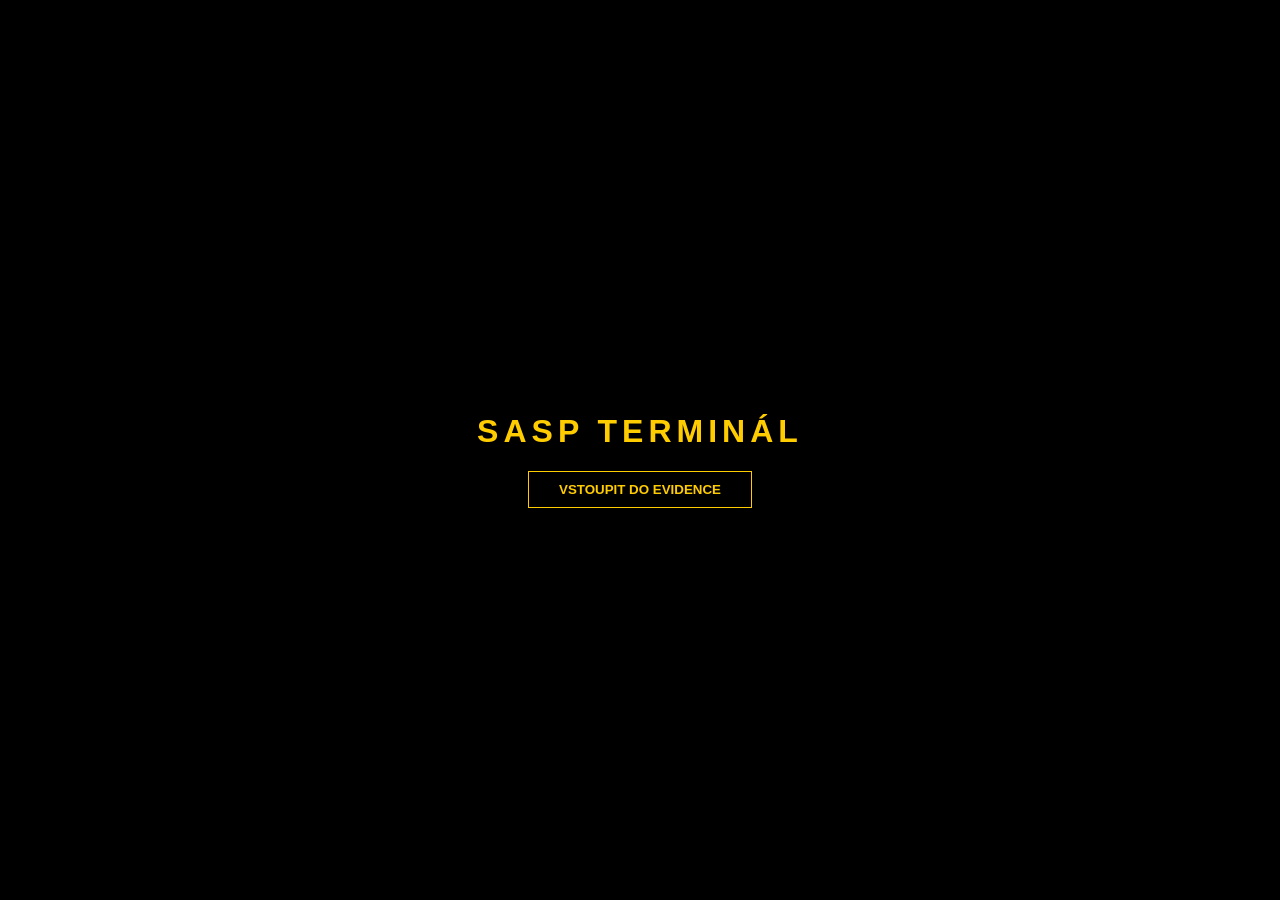
<file: index.html>
<!DOCTYPE html>
<html lang="cs">
<head>
    <meta charset="UTF-8">
    <meta http-equiv="Cache-Control" content="no-cache, no-store, must-revalidate">
    <meta http-equiv="Pragma" content="no-cache">
    <meta http-equiv="Expires" content="0">
    <title>SASP TERMINÁL</title>
    <script>
        document.write('<link rel="stylesheet" href="style.css?v=' + Date.now() + '">');
    </script>
</head>
<body>
    <div id="loginScreen">
        <h1 class="terminal-title">SASP TERMINÁL</h1>
        <button class="login-btn" onclick="enterEvidence()">VSTOUPIT DO EVIDENCE</button>
    </div>

    <div id="mainContent" class="app-container" style="display: none;">
        <nav class="top-nav">
            <input type="text" id="searchInput" placeholder="Hledat v zákoníku..." oninput="render()">
        </nav>

        <div class="content-wrapper">
            <main class="laws-section">
                <div id="lawsContainer"></div>
            </main>

            <aside class="sidebar">
                <div class="sidebar-header">AKTUÁLNÍ PŘÍPAD</div>
                <div id="caseEntries" class="case-list"></div>
                <div class="sidebar-footer">
                    <div class="summary-line">
                        <span class="label-celkem">CELKEM:</span>
                        <div class="values-celkem">
                            <span id="sumJail">0</span> <span class="unit-j">J</span> | 
                            <span id="sumFine">0</span> <span class="unit-f">$</span>
                        </div>
                    </div>
                    <button class="new-case-btn" onclick="newCase()">NOVÝ PŘÍPAD</button>
                </div>
            </aside>
        </div>
    </div>

    <div id="customAlert" class="alert-overlay" style="display: none;">
        <div class="alert-box">
            <div class="alert-header">SYSTÉMOVÁ KONTROLA</div>
            <p id="alertMsg" style="white-space: pre-line;"></p>
            <button class="alert-btn" onclick="closeAlert()">ROZUMÍM</button>
        </div>
    </div>

    <script>
        document.write('<script src="script.js?v=' + Date.now() + '"><\/script>');
    </script>
</body>
</html>
</file>
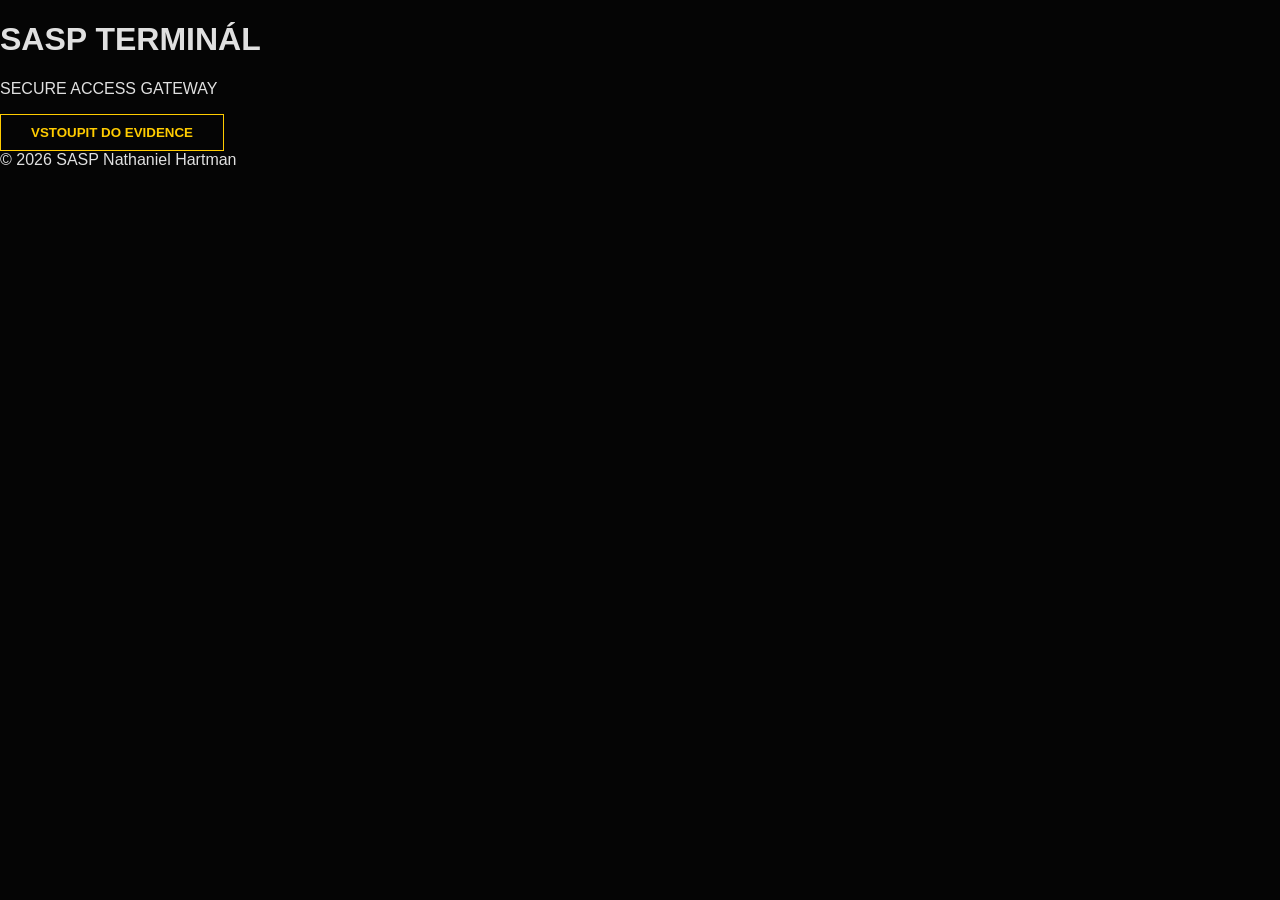
<file: login.html>
<!DOCTYPE html>
<html lang="cs">
<head>
    <meta charset="UTF-8">
    <title>SASP - Login</title>
    <link rel="stylesheet" href="style.css">
</head>
<body>
    <div id="loginOverlay">
        <div class="login-card">
            <h1>SASP TERMINÁL</h1>
            <p>SECURE ACCESS GATEWAY</p>
            <button class="login-btn" onclick="window.location.href='index.html'">VSTOUPIT DO EVIDENCE</button>
            <div class="copyright">© 2026 SASP Nathaniel Hartman</div>
        </div>
    </div>
</body>
</html>
</file>
<file: style.css>
:root {
    --accent: #ffcc00;
    --bg: #050505;
    --card: #0d0e11;
    --border: #1c1f24;
    --text: #e0e0e0;
    --red-tag: #ff4444;
    --blue-ui: #00aaff;
    --green-ui: #00ff88;
}

body { background: var(--bg); color: var(--text); font-family: 'Segoe UI', sans-serif; margin: 0; overflow: hidden; }

#loginScreen { position: fixed; inset: 0; background: #000; display: flex; flex-direction: column; justify-content: center; align-items: center; z-index: 9999; }
.terminal-title { color: var(--accent); letter-spacing: 5px; font-weight: 900; }
.login-btn { background: transparent; border: 1px solid var(--accent); color: var(--accent); padding: 10px 30px; cursor: pointer; font-weight: bold; }

.app-container { height: 100vh; display: flex; flex-direction: column; }
.top-nav { height: 60px; background: #08090a; display: flex; align-items: center; padding: 0 20px; border-bottom: 1px solid var(--border); }
#searchInput { background: #111; border: 1px solid #333; color: #fff; padding: 10px; width: 350px; border-radius: 4px; }
.content-wrapper { display: flex; flex: 1; overflow: hidden; }
.laws-section { flex: 1; overflow-y: auto; padding: 20px; }

.law-category { background: var(--card); border: 1px solid var(--border); margin-bottom: 10px; border-radius: 4px; }
.category-header { background: #121417; color: var(--accent); padding: 15px; font-weight: 900; cursor: pointer; text-transform: uppercase; }
.category-content { display: none; padding: 10px; border-top: 1px solid var(--border); }
.law-category.active .category-content { display: block; }

.punishment-row { display: flex; align-items: center; gap: 12px; padding: 12px; border-bottom: 1px solid #16191d; }
.punishment-row b, .punishment-row strong { color: var(--accent) !important; font-weight: 800 !important; }
.add-btn { background: var(--accent); border: none; width: 35px; height: 35px; font-weight: 900; cursor: pointer; border-radius: 4px; }
.input-box { background: #000; border: 1px solid #333; color: var(--accent); width: 55px; padding: 8px; text-align: center; font-weight: bold; }

.sidebar { width: 420px; background: #000; border-left: 2px solid #111; display: flex; flex-direction: column; }
.sidebar-header { padding: 20px; font-weight: 900; color: #fff; font-size: 18px; }
.case-list { flex: 1; overflow-y: auto; padding: 15px; }

.protocol-card { 
    background: #0d0d0d; border: 1px solid #1a1a1a; border-left: 5px solid var(--accent); 
    padding: 15px; margin-bottom: 15px; position: relative; border-radius: 4px;
}
.card-top { display: flex; align-items: center; gap: 10px; margin-bottom: 8px; }
.card-title { color: var(--accent); font-weight: 900; font-size: 15px; }
.tag-zbrojak { background: var(--red-tag); color: #fff; font-size: 10px; padding: 2px 6px; border-radius: 3px; font-weight: 900; text-transform: uppercase; }
.card-desc { color: #ccc; font-size: 12px; line-height: 1.4; margin-bottom: 15px; padding-right: 25px; }
.card-footer { text-align: right; font-size: 20px; font-weight: 900; color: #fff; }
.card-close { position: absolute; top: 10px; right: 10px; color: #ff4444; cursor: pointer; font-size: 20px; font-weight: bold; opacity: 0.7; }

.sidebar-footer { padding: 20px; border-top: 1px solid #111; }
.summary-line { display: flex; justify-content: space-between; align-items: baseline; margin-bottom: 15px; }
.label-celkem { font-weight: 900; color: #fff; font-size: 20px; }
#sumJail { color: var(--blue-ui); font-weight: 900; }
#sumFine { color: var(--green-ui); font-weight: 900; }
.unit-j { color: var(--blue-ui); font-size: 16px; }
.unit-f { color: var(--green-ui); font-size: 16px; }
.new-case-btn { width: 100%; background: var(--blue-ui); border: none; color: #fff; padding: 15px; font-weight: 900; cursor: pointer; border-radius: 4px; text-transform: uppercase; }

.alert-overlay { position: fixed; inset: 0; background: rgba(0,0,0,0.9); display: flex; justify-content: center; align-items: center; z-index: 10000; }
.alert-box { background: #000; border: 2px solid var(--red-tag); padding: 30px; text-align: center; max-width: 400px; border-radius: 8px; }
.alert-header { color: var(--red-tag); font-weight: 900; margin-bottom: 10px; letter-spacing: 1px; }
.alert-btn { background: var(--red-tag); border: none; color: #fff; padding: 12px 40px; cursor: pointer; font-weight: bold; margin-top: 15px; border-radius: 4px; }
</file>
